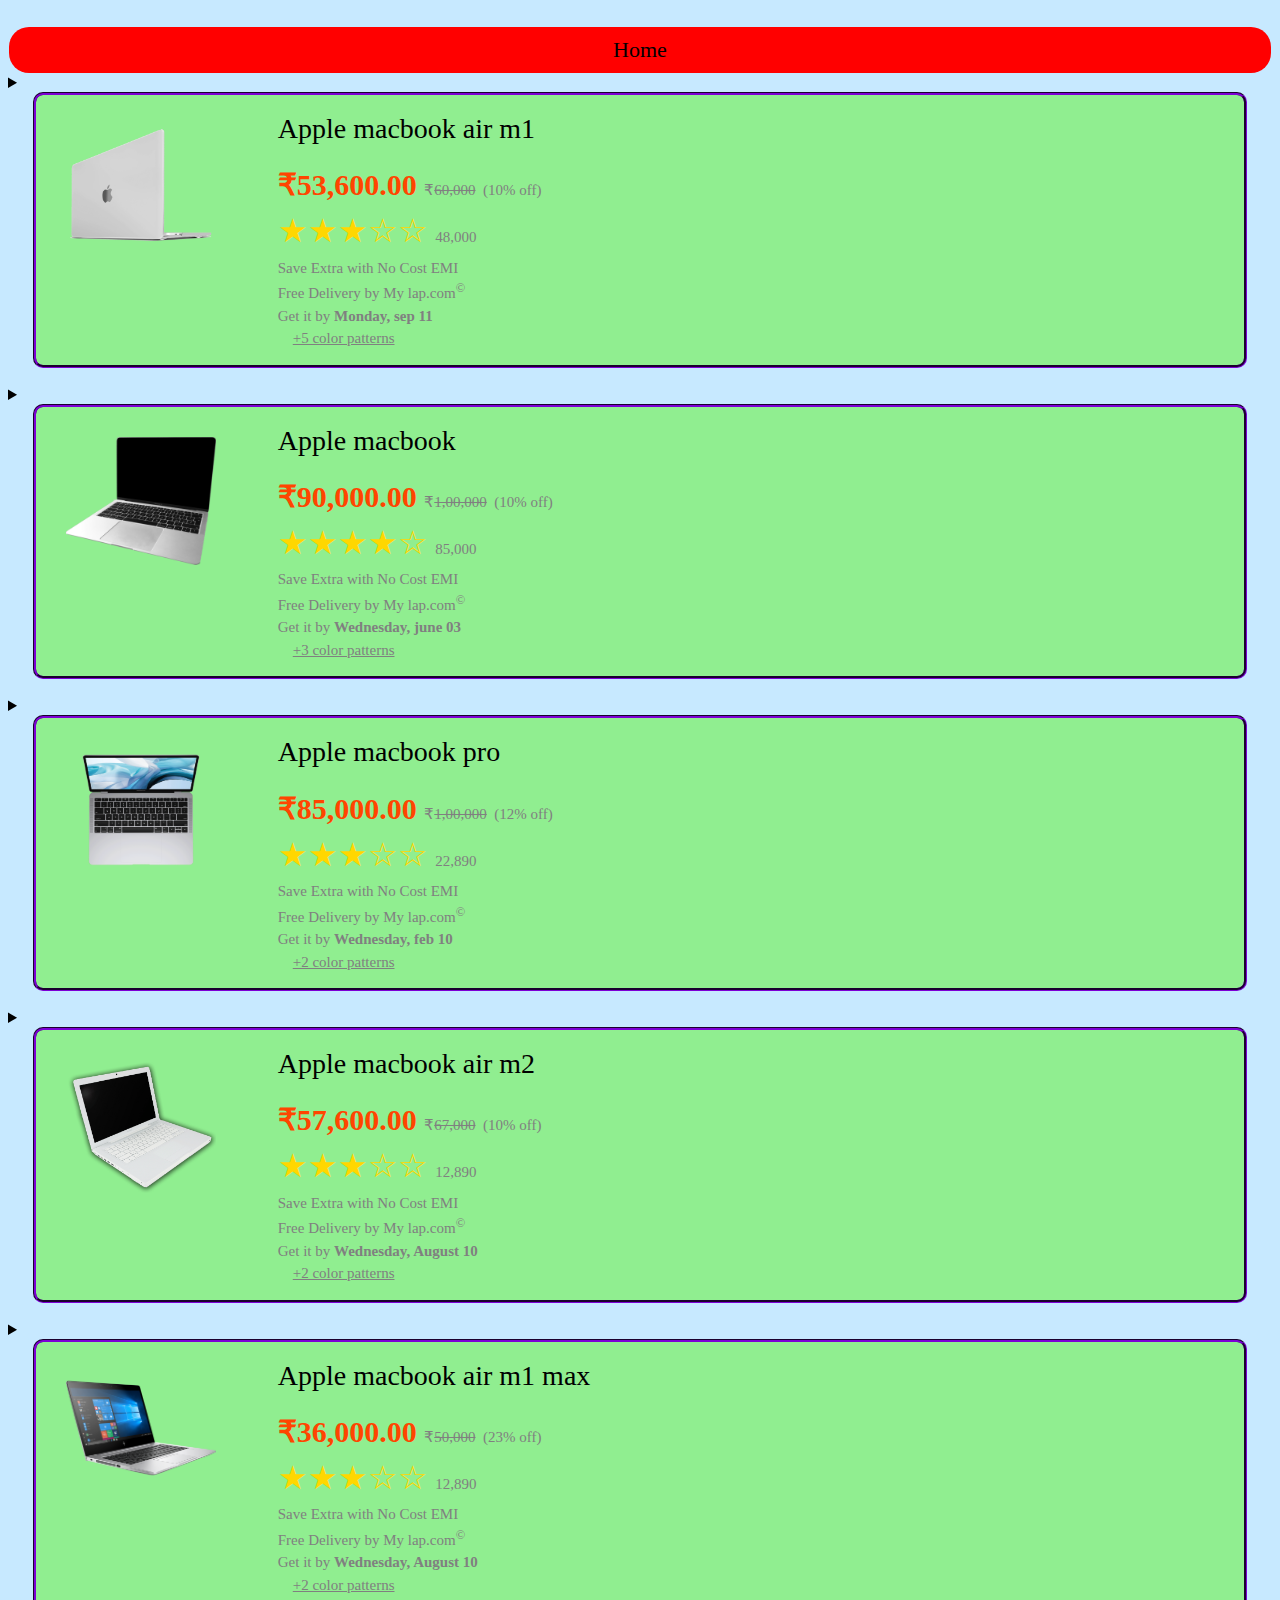
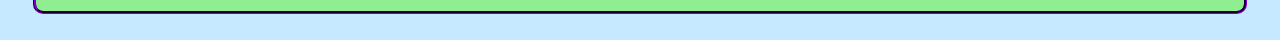
<file: apple.html>
<html>

<head>
    <title>My Lap.com</title>
    <link rel="stylesheet" href="style.css">
    <meta charset="UTF-8">
</head>

<body class="body-container">
    <table border="0" cellpadding=10 cellspacing=1 style="width:100%;border-radius:20px;">
        <tr align=center>&nbsp;
            <td><a href="Index.html">Home</a></td>
             </tr>
    </table>

<details>
<summary>    
        <div class="products">
            <img src="apple1.png" hspace=30 vspace=30 width=150px align=left>
            <p align=left class=product-head>Apple macbook air m1</p>
            <p align=left class="product-detail">
                <strong><span class=cost>&#8377;<b>53,600.00</b></span></strong></b>&ensp;&#8377;<strike>60,000</strike>&ensp;(10% off)
                <br><span class=rate>&#9733;&#9733;&#9733;&#9734;&#9734;</span>&ensp;48,000
                <br>Save Extra with No Cost EMI<br>Free Delivery by My lap.com<sup>&#0169;</sup>
                <br>Get it by <b>Monday, sep 11</b>
                <br>&ensp;&ensp;<u>+5 color patterns</u>
            </p>
        </div>
    </summary>
    <div class="products" style="margin-top:3px;background-color: royalblue;color:white;line-height: 30px;">
        <center>
            Wi-fi: &ensp;802.11ax Wi-fi 6 wireless networking IEEE 802.11a/b/n/ac compatible<br>
            Bluetooth: &ensp;5.0 wireless tachnology<br>
            Camera: &ensp;720p facetime HD camera<br>
Audio: &ensp;Stereo speakers with high dynamic range Wide streo sound

</div>
</details>
    <br class=br>

    <!---Product 2-->
    <details>
        <summary>
        <div class="products">
            <img src="product2.png" hspace=30 vspace=30 width=150px align=left>
            <p align=left class=product-head>Apple macbook</p>
            <p align=left class="product-detail">
                <strong><span class=cost>&#8377;<b>90,000.00</b></span></strong></b>&ensp;&#8377;<strike>1,00,000</strike>&ensp;(10% off)
                <br><span class=rate>&#9733;&#9733;&#9733;&#9733;&#9734;</span>&ensp;85,000
                <br>Save Extra with No Cost EMI<br>Free Delivery by My lap.com<sup>&#0169;</sup>
                <br>Get it by <b>Wednesday, june 03</b>
                <br>&ensp;&ensp;<u>+3 color patterns</u>
            </p>
             </div>
    </summary>
    <div class="products" style="margin-top:3px;background-color: royalblue;color:white;line-height: 30px;">
        <center>
            Wi-fi: &ensp;802.11ax Wi-fi 6 wireless networking IEEE 802.11a/b/n/ac compatible<br>
            Bluetooth: &ensp;5.0 wireless tachnology<br>
            Camera: &ensp;720p facetime HD camera<br>
Audio: &ensp;Stereo speakers with high dynamic range Wide streo sound

</div>
</details>
    <br class=br>

    <!---Product 3-->
    <details>
        <summary>
        <div class="products">
            <img src="apple3.png" hspace=30 vspace=30 width=150px align=left>
            <p align=left class=product-head>Apple macbook pro</p>
            <p align=left class="product-detail">
                <strong><span class=cost>&#8377;<b>85,000.00</b></span></strong></b>&ensp;&#8377;<strike>1,00,000</strike>&ensp;(12% off)
                <br><span class=rate>&#9733;&#9733;&#9733;&#9734;&#9734;</span>&ensp;22,890
                <br>Save Extra with No Cost EMI<br>Free Delivery by My lap.com<sup>&#0169;</sup>
                <br>Get it by <b>Wednesday, feb 10</b>
                <br>&ensp;&ensp;<u>+2 color patterns</u>
            </p>
             </div>
    </summary>
    <div class="products" style="margin-top:3px;background-color: royalblue;color:white;line-height: 30px;">
        <center>
            Wi-fi: &ensp;802.11ax Wi-fi 6 wireless networking IEEE 802.11a/b/n/ac compatible<br>
            Bluetooth: &ensp;5.0 wireless tachnology<br>
            Camera: &ensp;720p facetime HD camera<br>
Audio: &ensp;Stereo speakers with high dynamic range Wide streo sound

</div>
    </details>
    <br class=br>

    <!---Product 4-->
    <details>
        <summary>
        <div class="products">
            <img src="apple4.png" hspace=30 vspace=30 width=150px align=left>
            <p align=left class=product-head>Apple macbook air m2</p>
            <p align=left class="product-detail">
                <strong><span class=cost>&#8377;<b>57,600.00</b></span></strong></b>&ensp;&#8377;<strike>67,000</strike>&ensp;(10% off)
                <br><span class=rate>&#9733;&#9733;&#9733;&#9734;&#9734;</span>&ensp;12,890
                <br>Save Extra with No Cost EMI<br>Free Delivery by My lap.com<sup>&#0169;</sup>
                <br>Get it by <b>Wednesday, August 10</b>
                <br>&ensp;&ensp;<u>+2 color patterns</u>
            </p>
             </div>
    </summary>
    <div class="products" style="margin-top:3px;background-color: royalblue;color:white;line-height: 30px;">
        <center>
            Wi-fi: &ensp;802.11ax Wi-fi 6 wireless networking IEEE 802.11a/b/n/ac compatible<br>
            Bluetooth: &ensp;5.0 wireless tachnology<br>
            Camera: &ensp;720p facetime HD camera<br>
Audio: &ensp;Stereo speakers with high dynamic range Wide streo sound

</div>
    </details>
    <br class=br>

    <!---Product 5-->
    <details>
        <summary>
        <div class="products">
            <img src="product5.png" hspace=30 vspace=30 width=150px align=left>
            <p align=left class=product-head>Apple macbook air m1 max</p>
            <p align=left class="product-detail">
                <strong><span class=cost>&#8377;<b>36,000.00</b></span></strong></b>&ensp;&#8377;<strike>50,000</strike>&ensp;(23% off)
                <br><span class=rate>&#9733;&#9733;&#9733;&#9734;&#9734;</span>&ensp;12,890
                <br>Save Extra with No Cost EMI<br>Free Delivery by My lap.com<sup>&#0169;</sup>
                <br>Get it by <b>Wednesday, August 10</b>
                <br>&ensp;&ensp;<u>+2 color patterns</u>
            </p>
             </div>
    </summary>
    <div class="products" style="margin-top:3px;background-color: royalblue;color:white;line-height: 30px;">
        <center>
            Wi-fi: &ensp;802.11ax Wi-fi 6 wireless networking IEEE 802.11a/b/n/ac compatible<br>
            Bluetooth: &ensp;5.0 wireless tachnology<br>
            Camera: &ensp;720p facetime HD camera<br>
Audio: &ensp;Stereo speakers with high dynamic range Wide streo sound

</div>
    </details>
    <br class=br>


    <!---Final-->
    <div class=final>

    </div>
</body>

</html>
</file>
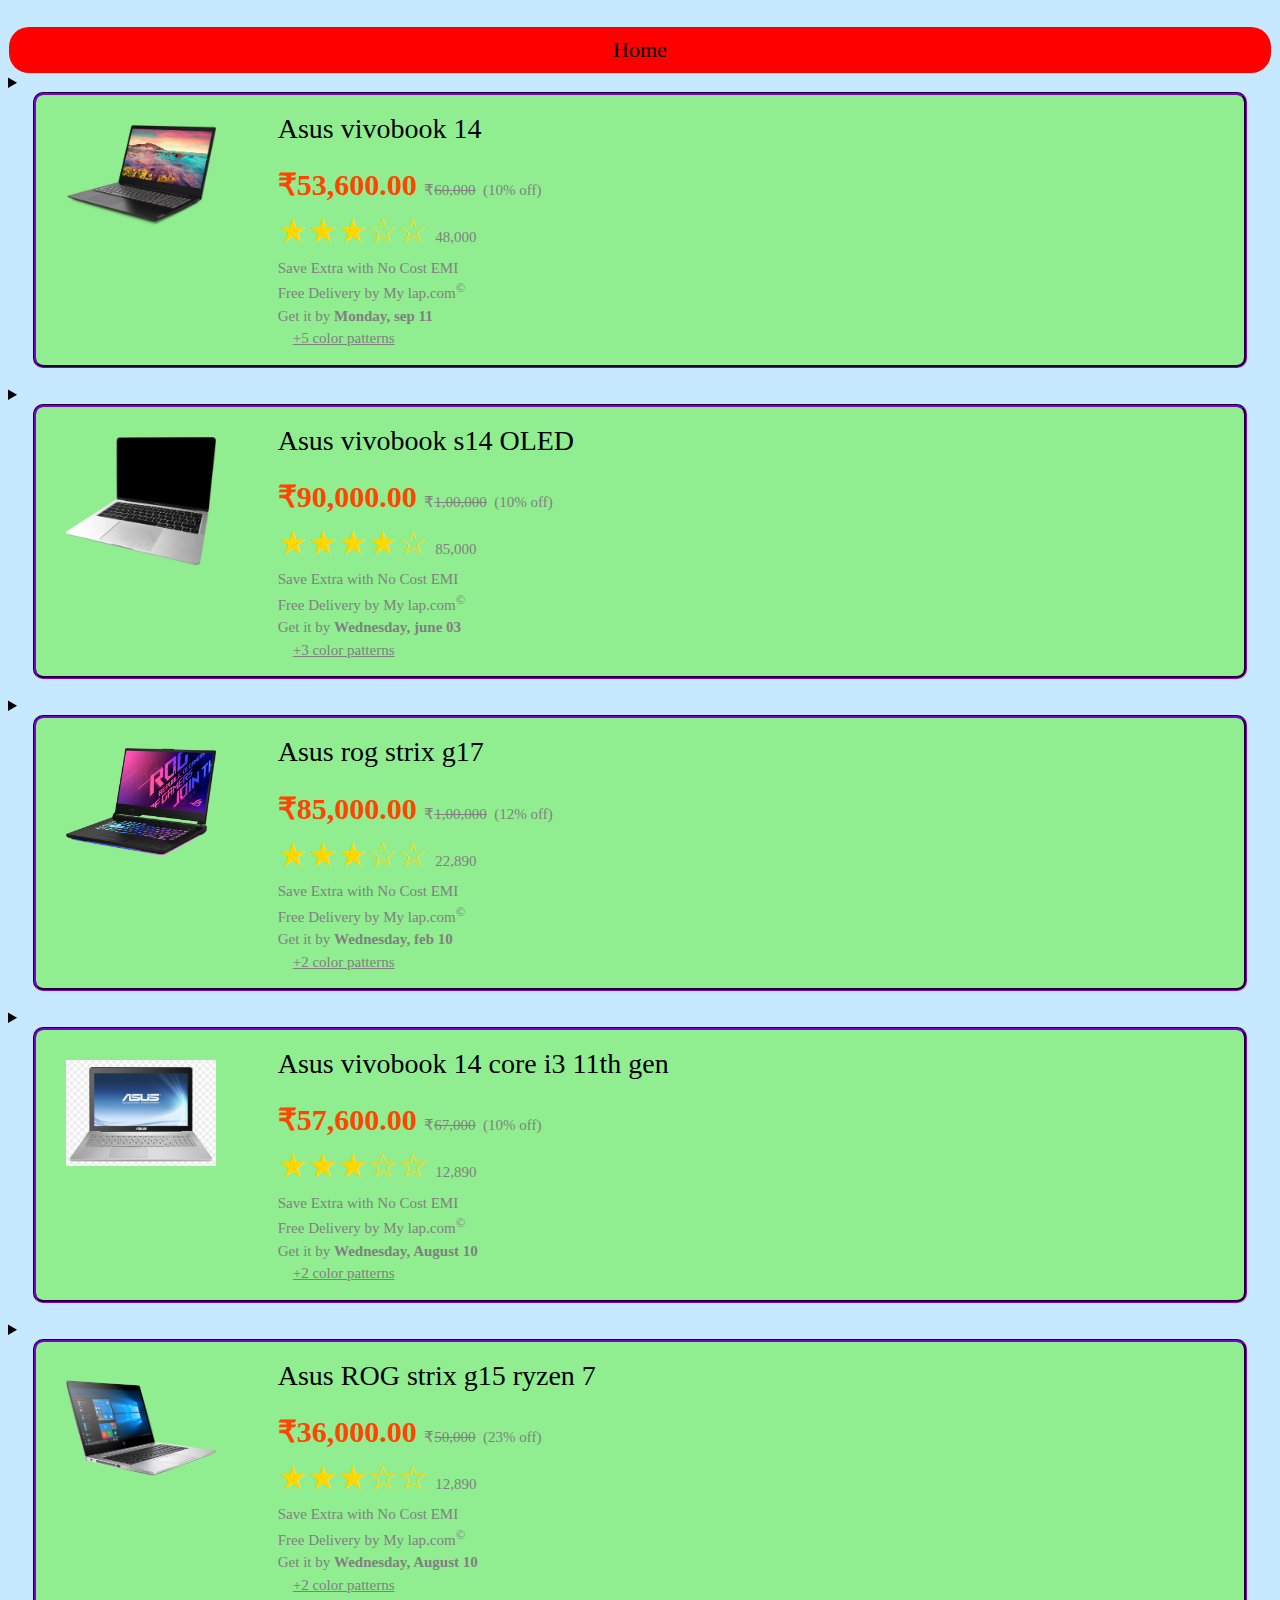
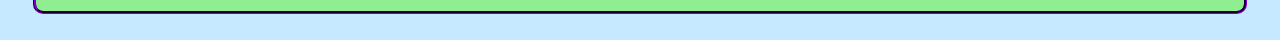
<file: asus.html>
<html>

<head>
    <title>My Lap.com</title>
    <link rel="stylesheet" href="style.css">
    <meta charset="UTF-8">
</head>

<body class="body-container">
<table border="0" cellpadding=10 cellspacing=1 style="width:100%;border-radius:20px;">
        <tr align=center>&nbsp;
            <td><a href="Index.html">Home</a></td>
             </tr>
    </table>
<details>
<summary>    
        <div class="products">
            <img src="product1.png" hspace=30 vspace=30 width=150px align=left>
            <p align=left class=product-head>Asus vivobook 14</p>
            <p align=left class="product-detail">
                <strong><span class=cost>&#8377;<b>53,600.00</b></span></strong></b>&ensp;&#8377;<strike>60,000</strike>&ensp;(10% off)
                <br><span class=rate>&#9733;&#9733;&#9733;&#9734;&#9734;</span>&ensp;48,000
                <br>Save Extra with No Cost EMI<br>Free Delivery by My lap.com<sup>&#0169;</sup>
                <br>Get it by <b>Monday, sep 11</b>
                <br>&ensp;&ensp;<u>+5 color patterns</u>
            </p>
        </div>
     </summary>
    <div class="products" style="margin-top:3px;background-color: royalblue;color:white;line-height: 30px;">
        <center>
            Wi-fi: &ensp;802.11ax Wi-fi 6 wireless networking IEEE 802.11a/b/n/ac compatible<br>
            Bluetooth: &ensp;5.0 wireless tachnology<br>
            Camera: &ensp;720p facetime HD camera<br>
Audio: &ensp;Stereo speakers with high dynamic range Wide streo sound
</div>
</details>
    <br class=br>

    <!---Product 2-->
    <details>
        <summary>
        <div class="products">
            <img src="product2.png" hspace=30 vspace=30 width=150px align=left>
            <p align=left class=product-head>Asus vivobook s14 OLED</p>
            <p align=left class="product-detail">
                <strong><span class=cost>&#8377;<b>90,000.00</b></span></strong></b>&ensp;&#8377;<strike>1,00,000</strike>&ensp;(10% off)
                <br><span class=rate>&#9733;&#9733;&#9733;&#9733;&#9734;</span>&ensp;85,000
                <br>Save Extra with No Cost EMI<br>Free Delivery by My lap.com<sup>&#0169;</sup>
                <br>Get it by <b>Wednesday, june 03</b>
                <br>&ensp;&ensp;<u>+3 color patterns</u>
            </p>
        </div>
         </summary>
    <div class="products" style="margin-top:3px;background-color: royalblue;color:white;line-height: 30px;">
        <center>
            Wi-fi: &ensp;802.11ax Wi-fi 6 wireless networking IEEE 802.11a/b/n/ac compatible<br>
            Bluetooth: &ensp;5.0 wireless tachnology<br>
            Camera: &ensp;720p facetime HD camera<br>
Audio: &ensp;Stereo speakers with high dynamic range Wide streo sound

</div>
</details>
    <br class=br>

    <!---Product 3-->
    <details>
        <summary>
        <div class="products">
            <img src="product3.png" hspace=30 vspace=30 width=150px align=left>
            <p align=left class=product-head>Asus rog strix g17</p>
            <p align=left class="product-detail">
                <strong><span class=cost>&#8377;<b>85,000.00</b></span></strong></b>&ensp;&#8377;<strike>1,00,000</strike>&ensp;(12% off)
                <br><span class=rate>&#9733;&#9733;&#9733;&#9734;&#9734;</span>&ensp;22,890
                <br>Save Extra with No Cost EMI<br>Free Delivery by My lap.com<sup>&#0169;</sup>
                <br>Get it by <b>Wednesday, feb 10</b>
                <br>&ensp;&ensp;<u>+2 color patterns</u>
            </p>
        </div>
         </summary>
    <div class="products" style="margin-top:3px;background-color: royalblue;color:white;line-height: 30px;">
        <center>
            Wi-fi: &ensp;802.11ax Wi-fi 6 wireless networking IEEE 802.11a/b/n/ac compatible<br>
            Bluetooth: &ensp;5.0 wireless tachnology<br>
            Camera: &ensp;720p facetime HD camera<br>
Audio: &ensp;Stereo speakers with high dynamic range Wide streo sound

</div>
</details>
    <br class=br>

    <!---Product 4-->
    <details>
        <summary>
        <div class="products">
            <img src="asus4.png" hspace=30 vspace=30 width=150px align=left>
            <p align=left class=product-head>Asus vivobook 14 core i3 11th gen</p>
            <p align=left class="product-detail">
                <strong><span class=cost>&#8377;<b>57,600.00</b></span></strong></b>&ensp;&#8377;<strike>67,000</strike>&ensp;(10% off)
                <br><span class=rate>&#9733;&#9733;&#9733;&#9734;&#9734;</span>&ensp;12,890
                <br>Save Extra with No Cost EMI<br>Free Delivery by My lap.com<sup>&#0169;</sup>
                <br>Get it by <b>Wednesday, August 10</b>
                <br>&ensp;&ensp;<u>+2 color patterns</u>
            </p>
        </div>
         </summary>
    <div class="products" style="margin-top:3px;background-color: royalblue;color:white;line-height: 30px;">
        <center>
            Wi-fi: &ensp;802.11ax Wi-fi 6 wireless networking IEEE 802.11a/b/n/ac compatible<br>
            Bluetooth: &ensp;5.0 wireless tachnology<br>
            Camera: &ensp;720p facetime HD camera<br>
Audio: &ensp;Stereo speakers with high dynamic range Wide streo sound

</div>
</details>
    <br class=br>

    <!---Product 5-->
    <details>
        <summary>
        <div class="products">
            <img src="product5.png" hspace=30 vspace=30 width=150px align=left>
            <p align=left class=product-head>Asus ROG strix g15 ryzen 7</p>
            <p align=left class="product-detail">
                <strong><span class=cost>&#8377;<b>36,000.00</b></span></strong></b>&ensp;&#8377;<strike>50,000</strike>&ensp;(23% off)
                <br><span class=rate>&#9733;&#9733;&#9733;&#9734;&#9734;</span>&ensp;12,890
                <br>Save Extra with No Cost EMI<br>Free Delivery by My lap.com<sup>&#0169;</sup>
                <br>Get it by <b>Wednesday, August 10</b>
                <br>&ensp;&ensp;<u>+2 color patterns</u>
            </p>
        </div>
         </summary>
    <div class="products" style="margin-top:3px;background-color: royalblue;color:white;line-height: 30px;">
        <center>
            Wi-fi: &ensp;802.11ax Wi-fi 6 wireless networking IEEE 802.11a/b/n/ac compatible<br>
            Bluetooth: &ensp;5.0 wireless tachnology<br>
            Camera: &ensp;720p facetime HD camera<br>
Audio: &ensp;Stereo speakers with high dynamic range Wide streo sound

</div>
</details>
    </a>
    <br class=br>


    <!---Final-->
    <div class=final>

    </div>
</body>

</html>
</file>
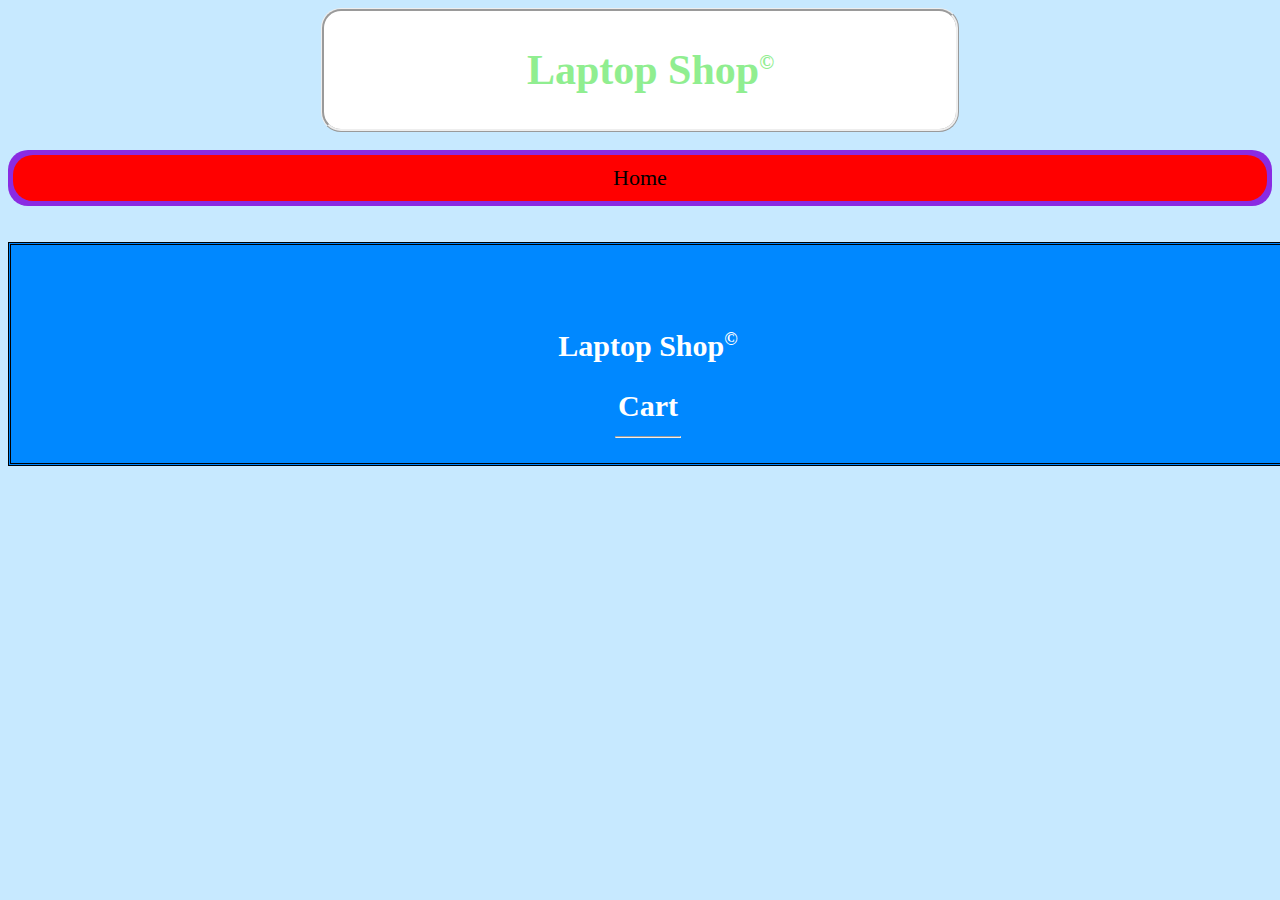
<file: Cart.html>
<html>

<head>
    <title>Cart</title>
    <link rel="stylesheet" href="style.css">
</head>

<body class="body-container">

    <!--Logo-->
    <center>
        <div class="logo">
            <h2>&ensp;<b>Laptop Shop<sup style="font-size: 20px;">&#0169;</sup></b></h2>
        </div>
    </center>

    <!--Home-->
    <table cellpadding=10 cellspacing=5 style="width:100%;border-radius:20px;background-color:blueviolet;">
        <tr align=center>&nbsp;
            <td><a href="Index.html">Home</a></td>
        </tr>
    </table>

    <br><br>
    <div style="border-style:double;line-height:1;background-color:rgb(0, 136, 255);width:100%;padding:5px;">
        <h1 align=center style="color:white;font-size:30px;font-family:'Times New Roman';"><br><br>Laptop Shop<sup style="font-size: 18px;">&#0169;</sup><br><br>Cart
            <hr style="width:5%;color: white;">
        </h1>
    </div>

</body>

</html>
</file>
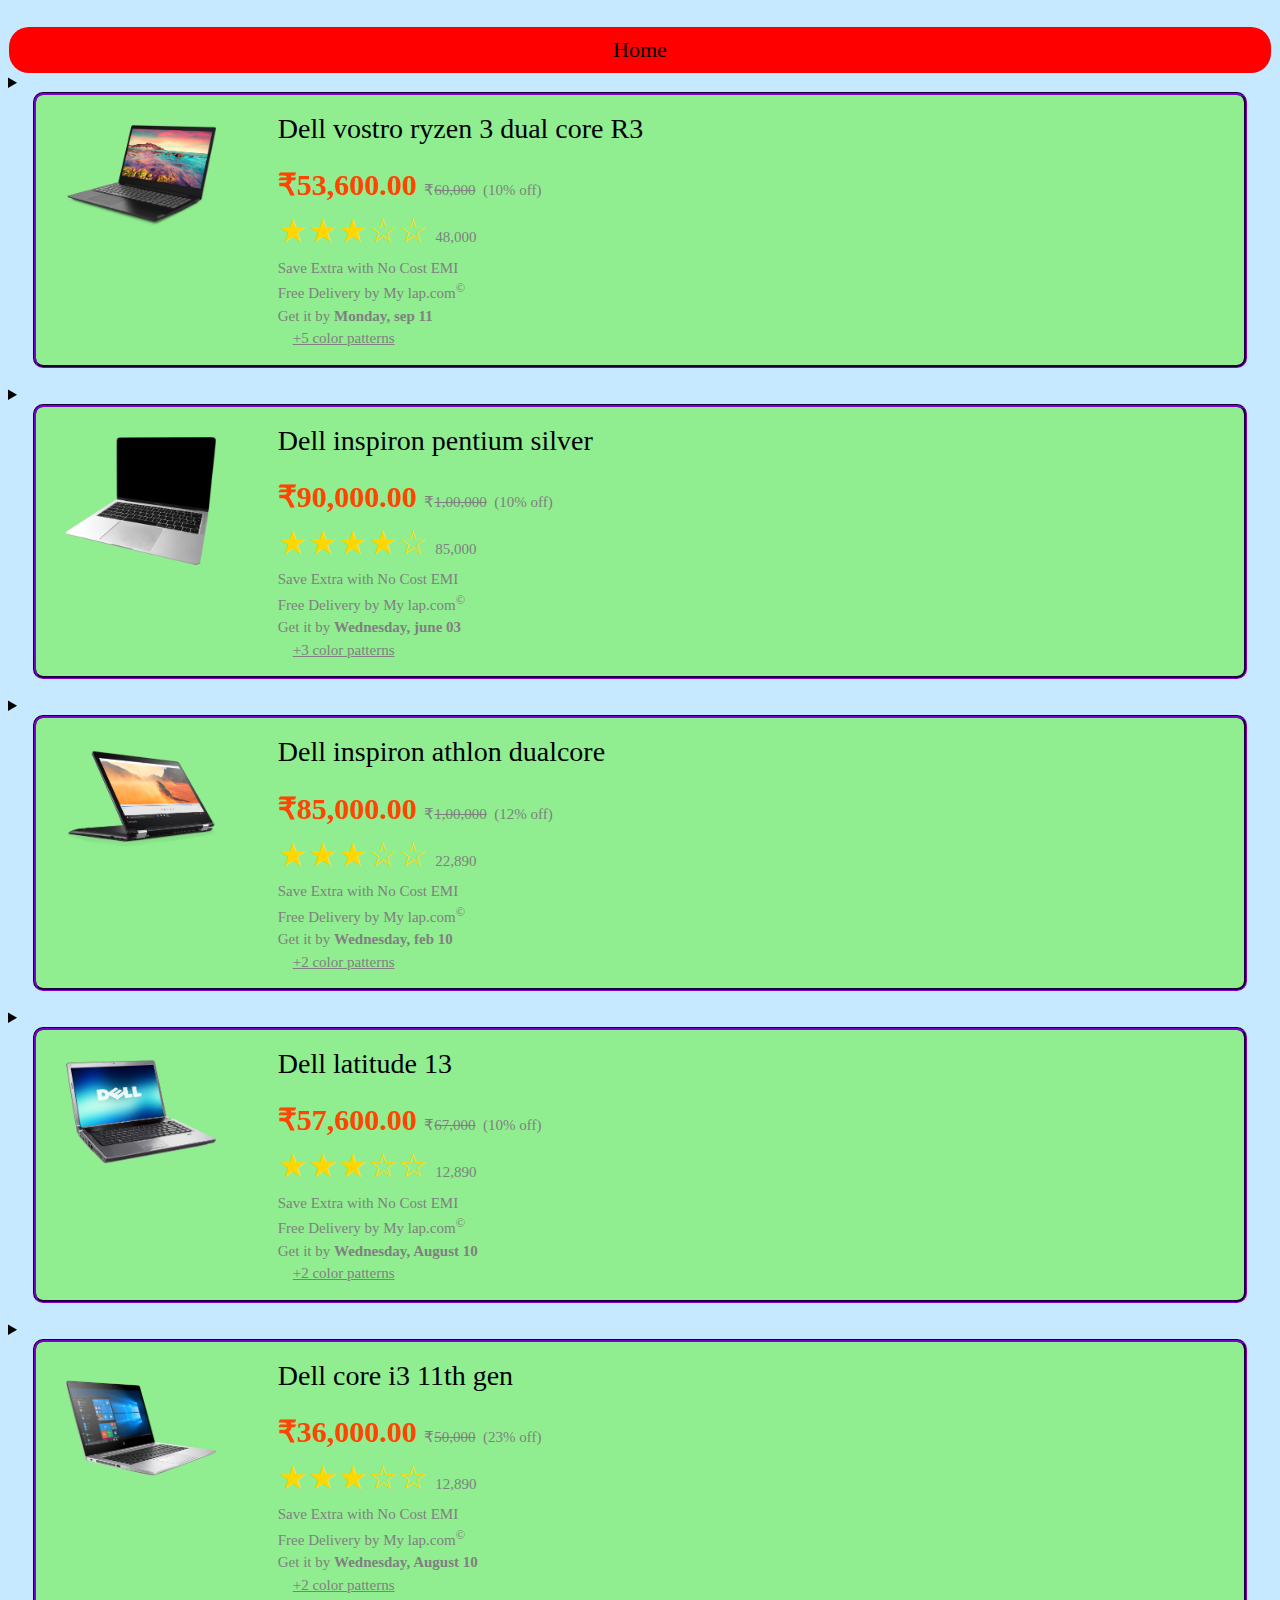
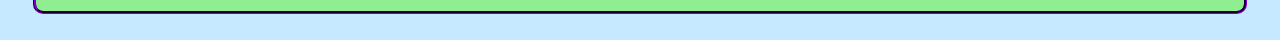
<file: dell.html>
<html>

<head>
    <title>My Lap.com</title>
    <link rel="stylesheet" href="style.css">
    <meta charset="UTF-8">
</head>

<body class="body-container">
<table border="0" cellpadding=10 cellspacing=1 style="width:100%;border-radius:20px;">
        <tr align=center>&nbsp;
            <td><a href="Index.html">Home</a></td>
             </tr>
    </table>
<details>
<summary>    
        <div class="products">
            <img src="product1.png" hspace=30 vspace=30 width=150px align=left>
            <p align=left class=product-head>Dell vostro ryzen 3 dual core R3</p>
            <p align=left class="product-detail">
                <strong><span class=cost>&#8377;<b>53,600.00</b></span></strong></b>&ensp;&#8377;<strike>60,000</strike>&ensp;(10% off)
                <br><span class=rate>&#9733;&#9733;&#9733;&#9734;&#9734;</span>&ensp;48,000
                <br>Save Extra with No Cost EMI<br>Free Delivery by My lap.com<sup>&#0169;</sup>
                <br>Get it by <b>Monday, sep 11</b>
                <br>&ensp;&ensp;<u>+5 color patterns</u>
            </p>
        </div>
     </summary>
    <div class="products" style="margin-top:3px;background-color: royalblue;color:white;line-height: 30px;">
        <center>
            Wi-fi: &ensp;802.11ax Wi-fi 6 wireless networking IEEE 802.11a/b/n/ac compatible<br>
            Bluetooth: &ensp;5.0 wireless tachnology<br>
            Camera: &ensp;720p facetime HD camera<br>
Audio: &ensp;Stereo speakers with high dynamic range Wide streo sound

</div>
</details>
    <br class=br>

    <!---Product 2-->
    <details>
        <summary>
        <div class="products">
            <img src="product2.png" hspace=30 vspace=30 width=150px align=left>
            <p align=left class=product-head>Dell inspiron pentium silver</p>
            <p align=left class="product-detail">
                <strong><span class=cost>&#8377;<b>90,000.00</b></span></strong></b>&ensp;&#8377;<strike>1,00,000</strike>&ensp;(10% off)
                <br><span class=rate>&#9733;&#9733;&#9733;&#9733;&#9734;</span>&ensp;85,000
                <br>Save Extra with No Cost EMI<br>Free Delivery by My lap.com<sup>&#0169;</sup>
                <br>Get it by <b>Wednesday, june 03</b>
                <br>&ensp;&ensp;<u>+3 color patterns</u>
            </p>
        </div>
         </summary>
    <div class="products" style="margin-top:3px;background-color: royalblue;color:white;line-height: 30px;">
        <center>
            Wi-fi: &ensp;802.11ax Wi-fi 6 wireless networking IEEE 802.11a/b/n/ac compatible<br>
            Bluetooth: &ensp;5.0 wireless tachnology<br>
            Camera: &ensp;720p facetime HD camera<br>
Audio: &ensp;Stereo speakers with high dynamic range Wide streo sound

</div>
</details>
    <br class=br>

    <!---Product 3-->
    <details>
        <summary>
        <div class="products">
            <img src="dell3.png" hspace=30 vspace=30 width=150px align=left>
            <p align=left class=product-head>Dell inspiron athlon dualcore</p>
            <p align=left class="product-detail">
                <strong><span class=cost>&#8377;<b>85,000.00</b></span></strong></b>&ensp;&#8377;<strike>1,00,000</strike>&ensp;(12% off)
                <br><span class=rate>&#9733;&#9733;&#9733;&#9734;&#9734;</span>&ensp;22,890
                <br>Save Extra with No Cost EMI<br>Free Delivery by My lap.com<sup>&#0169;</sup>
                <br>Get it by <b>Wednesday, feb 10</b>
                <br>&ensp;&ensp;<u>+2 color patterns</u>
            </p>
        </div>
         </summary>
    <div class="products" style="margin-top:3px;background-color: royalblue;color:white;line-height: 30px;">
        <center>
            Wi-fi: &ensp;802.11ax Wi-fi 6 wireless networking IEEE 802.11a/b/n/ac compatible<br>
            Bluetooth: &ensp;5.0 wireless tachnology<br>
            Camera: &ensp;720p facetime HD camera<br>
Audio: &ensp;Stereo speakers with high dynamic range Wide streo sound

</div>
</details>
    <br class=br>

    <!---Product 4-->
    <details>
        <summary>
        <div class="products">
            <img src="product4.png" hspace=30 vspace=30 width=150px align=left>
            <p align=left class=product-head>Dell latitude 13</p>
            <p align=left class="product-detail">
                <strong><span class=cost>&#8377;<b>57,600.00</b></span></strong></b>&ensp;&#8377;<strike>67,000</strike>&ensp;(10% off)
                <br><span class=rate>&#9733;&#9733;&#9733;&#9734;&#9734;</span>&ensp;12,890
                <br>Save Extra with No Cost EMI<br>Free Delivery by My lap.com<sup>&#0169;</sup>
                <br>Get it by <b>Wednesday, August 10</b>
                <br>&ensp;&ensp;<u>+2 color patterns</u>
            </p>
        </div>
         </summary>
    <div class="products" style="margin-top:3px;background-color: royalblue;color:white;line-height: 30px;">
        <center>
            Wi-fi: &ensp;802.11ax Wi-fi 6 wireless networking IEEE 802.11a/b/n/ac compatible<br>
            Bluetooth: &ensp;5.0 wireless tachnology<br>
            Camera: &ensp;720p facetime HD camera<br>
Audio: &ensp;Stereo speakers with high dynamic range Wide streo sound

</div>
</details>
    <br class=br>

    <!---Product 5-->
    <details>
        <summary>
        <div class="products">
            <img src="product5.png" hspace=30 vspace=30 width=150px align=left>
            <p align=left class=product-head>Dell core i3 11th gen</p>
            <p align=left class="product-detail">
                <strong><span class=cost>&#8377;<b>36,000.00</b></span></strong></b>&ensp;&#8377;<strike>50,000</strike>&ensp;(23% off)
                <br><span class=rate>&#9733;&#9733;&#9733;&#9734;&#9734;</span>&ensp;12,890
                <br>Save Extra with No Cost EMI<br>Free Delivery by My lap.com<sup>&#0169;</sup>
                <br>Get it by <b>Wednesday, August 10</b>
                <br>&ensp;&ensp;<u>+2 color patterns</u>
            </p>
        </div>
         </summary>
    <div class="products" style="margin-top:3px;background-color: royalblue;color:white;line-height: 30px;">
        <center>
            Wi-fi: &ensp;802.11ax Wi-fi 6 wireless networking IEEE 802.11a/b/n/ac compatible<br>
            Bluetooth: &ensp;5.0 wireless tachnology<br>
            Camera: &ensp;720p facetime HD camera<br>
Audio: &ensp;Stereo speakers with high dynamic range Wide streo sound

</div>
</details>
    <br class=br>


    <!---Final-->
    <div class=final>

    </div>
</body>

</html>
</file>
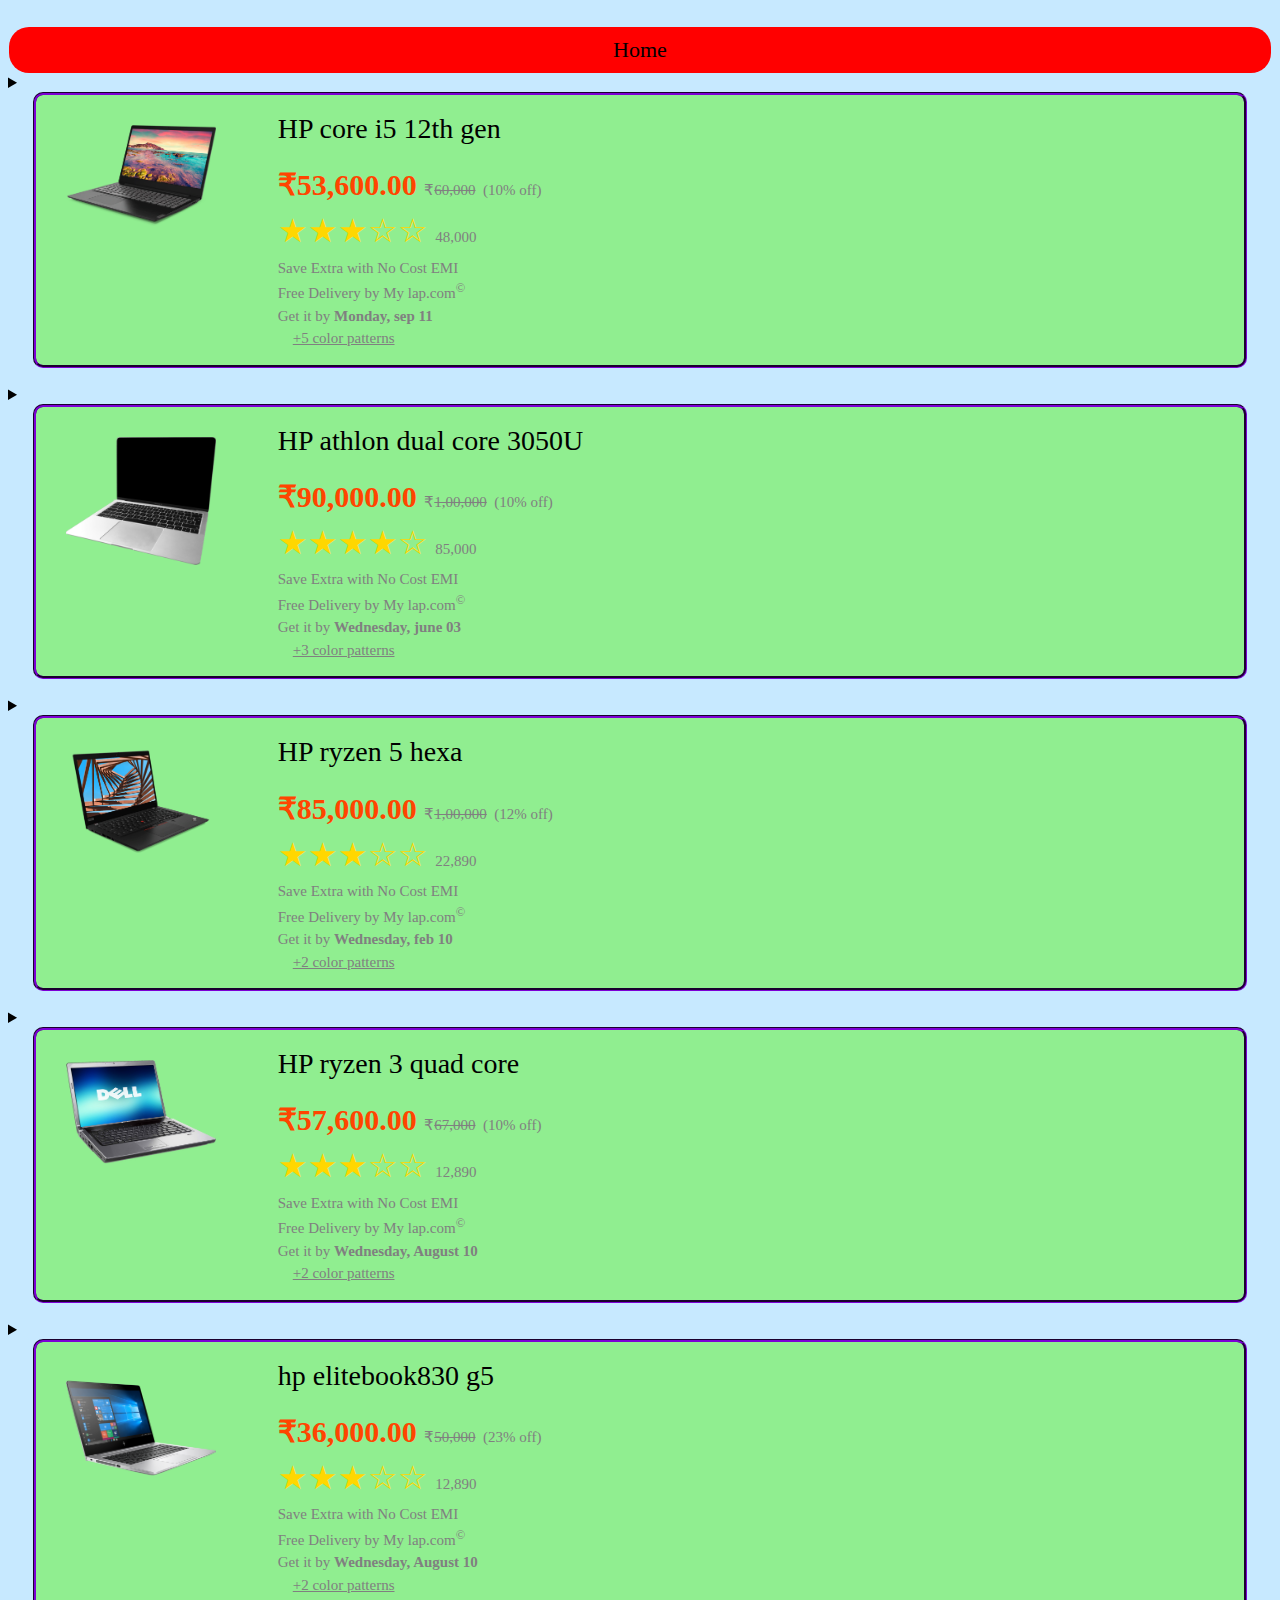
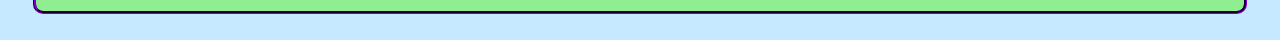
<file: hp.html>
<html>

<head>
    <title>My Lap.com</title>
    <link rel="stylesheet" href="style.css">
    <meta charset="UTF-8">
</head>

<body class="body-container">
<table border="0" cellpadding=10 cellspacing=1 style="width:100%;border-radius:20px;">
        <tr align=center>&nbsp;
            <td><a href="Index.html">Home</a></td>
             </tr>
    </table>
<details>
<summary>    
        <div class="products">
            <img src="product1.png" hspace=30 vspace=30 width=150px align=left>
            <p align=left class=product-head>HP core i5 12th gen</p>
            <p align=left class="product-detail">
                <strong><span class=cost>&#8377;<b>53,600.00</b></span></strong></b>&ensp;&#8377;<strike>60,000</strike>&ensp;(10% off)
                <br><span class=rate>&#9733;&#9733;&#9733;&#9734;&#9734;</span>&ensp;48,000
                <br>Save Extra with No Cost EMI<br>Free Delivery by My lap.com<sup>&#0169;</sup>
                <br>Get it by <b>Monday, sep 11</b>
                <br>&ensp;&ensp;<u>+5 color patterns</u>
            </p>
        </div>
     </summary>
    <div class="products" style="margin-top:3px;background-color: royalblue;color:white;line-height: 30px;">
        <center>
            Wi-fi: &ensp;802.11ax Wi-fi 6 wireless networking IEEE 802.11a/b/n/ac compatible<br>
            Bluetooth: &ensp;5.0 wireless tachnology<br>
            Camera: &ensp;720p facetime HD camera<br>
Audio: &ensp;Stereo speakers with high dynamic range Wide streo sound

</div>
</details>
    
    <br class=br>

    <!---Product 2-->
    <details>
        <summary>
        <div class="products">
            <img src="product2.png" hspace=30 vspace=30 width=150px align=left>
            <p align=left class=product-head>HP athlon dual core 3050U</p>
            <p align=left class="product-detail">
                <strong><span class=cost>&#8377;<b>90,000.00</b></span></strong></b>&ensp;&#8377;<strike>1,00,000</strike>&ensp;(10% off)
                <br><span class=rate>&#9733;&#9733;&#9733;&#9733;&#9734;</span>&ensp;85,000
                <br>Save Extra with No Cost EMI<br>Free Delivery by My lap.com<sup>&#0169;</sup>
                <br>Get it by <b>Wednesday, june 03</b>
                <br>&ensp;&ensp;<u>+3 color patterns</u>
            </p>
        </div>
         </summary>
    <div class="products" style="margin-top:3px;background-color: royalblue;color:white;line-height: 30px;">
        <center>
            Wi-fi: &ensp;802.11ax Wi-fi 6 wireless networking IEEE 802.11a/b/n/ac compatible<br>
            Bluetooth: &ensp;5.0 wireless tachnology<br>
            Camera: &ensp;720p facetime HD camera<br>
Audio: &ensp;Stereo speakers with high dynamic range Wide streo sound

</div>
</details>
    <br class=br>

    <!---Product 3-->
    <details>
        <summary>
        <div class="products">
            <img src="hp3.png" hspace=30 vspace=30 width=150px align=left>
            <p align=left class=product-head>HP ryzen 5 hexa</p>
            <p align=left class="product-detail">
                <strong><span class=cost>&#8377;<b>85,000.00</b></span></strong></b>&ensp;&#8377;<strike>1,00,000</strike>&ensp;(12% off)
                <br><span class=rate>&#9733;&#9733;&#9733;&#9734;&#9734;</span>&ensp;22,890
                <br>Save Extra with No Cost EMI<br>Free Delivery by My lap.com<sup>&#0169;</sup>
                <br>Get it by <b>Wednesday, feb 10</b>
                <br>&ensp;&ensp;<u>+2 color patterns</u>
            </p>
        </div>
     </summary>
    <div class="products" style="margin-top:3px;background-color: royalblue;color:white;line-height: 30px;">
        <center>
            Wi-fi: &ensp;802.11ax Wi-fi 6 wireless networking IEEE 802.11a/b/n/ac compatible<br>
            Bluetooth: &ensp;5.0 wireless tachnology<br>
            Camera: &ensp;720p facetime HD camera<br>
Audio: &ensp;Stereo speakers with high dynamic range Wide streo sound

</div>
</details>
    <br class=br>

    <!---Product 4-->
    <details>
        <summary>
        <div class="products">
            <img src="product4.png" hspace=30 vspace=30 width=150px align=left>
            <p align=left class=product-head>HP ryzen 3 quad core</p>
            <p align=left class="product-detail">
                <strong><span class=cost>&#8377;<b>57,600.00</b></span></strong></b>&ensp;&#8377;<strike>67,000</strike>&ensp;(10% off)
                <br><span class=rate>&#9733;&#9733;&#9733;&#9734;&#9734;</span>&ensp;12,890
                <br>Save Extra with No Cost EMI<br>Free Delivery by My lap.com<sup>&#0169;</sup>
                <br>Get it by <b>Wednesday, August 10</b>
                <br>&ensp;&ensp;<u>+2 color patterns</u>
            </p>
        </div>
     </summary>
    <div class="products" style="margin-top:3px;background-color: royalblue;color:white;line-height: 30px;">
        <center>
            Wi-fi: &ensp;802.11ax Wi-fi 6 wireless networking IEEE 802.11a/b/n/ac compatible<br>
            Bluetooth: &ensp;5.0 wireless tachnology<br>
            Camera: &ensp;720p facetime HD camera<br>
Audio: &ensp;Stereo speakers with high dynamic range Wide streo sound

</div>
</details>
    <br class=br>

    <!---Product 5-->
    <details>
        <summary>
        <div class="products">
            <img src="product5.png" hspace=30 vspace=30 width=150px align=left>
            <p align=left class=product-head>hp elitebook830 g5</p>
            <p align=left class="product-detail">
                <strong><span class=cost>&#8377;<b>36,000.00</b></span></strong></b>&ensp;&#8377;<strike>50,000</strike>&ensp;(23% off)
                <br><span class=rate>&#9733;&#9733;&#9733;&#9734;&#9734;</span>&ensp;12,890
                <br>Save Extra with No Cost EMI<br>Free Delivery by My lap.com<sup>&#0169;</sup>
                <br>Get it by <b>Wednesday, August 10</b>
                <br>&ensp;&ensp;<u>+2 color patterns</u>
            </p>
        </div>
     </summary>
    <div class="products" style="margin-top:3px;background-color: royalblue;color:white;line-height: 30px;">
        <center>
            Wi-fi: &ensp;802.11ax Wi-fi 6 wireless networking IEEE 802.11a/b/n/ac compatible<br>
            Bluetooth: &ensp;5.0 wireless tachnology<br>
            Camera: &ensp;720p facetime HD camera<br>
Audio: &ensp;Stereo speakers with high dynamic range Wide streo sound

</div>
</details>
    <br class=br>


    <!---Final-->
    <div class=final>

    </div>
</body>

</html>
</file>
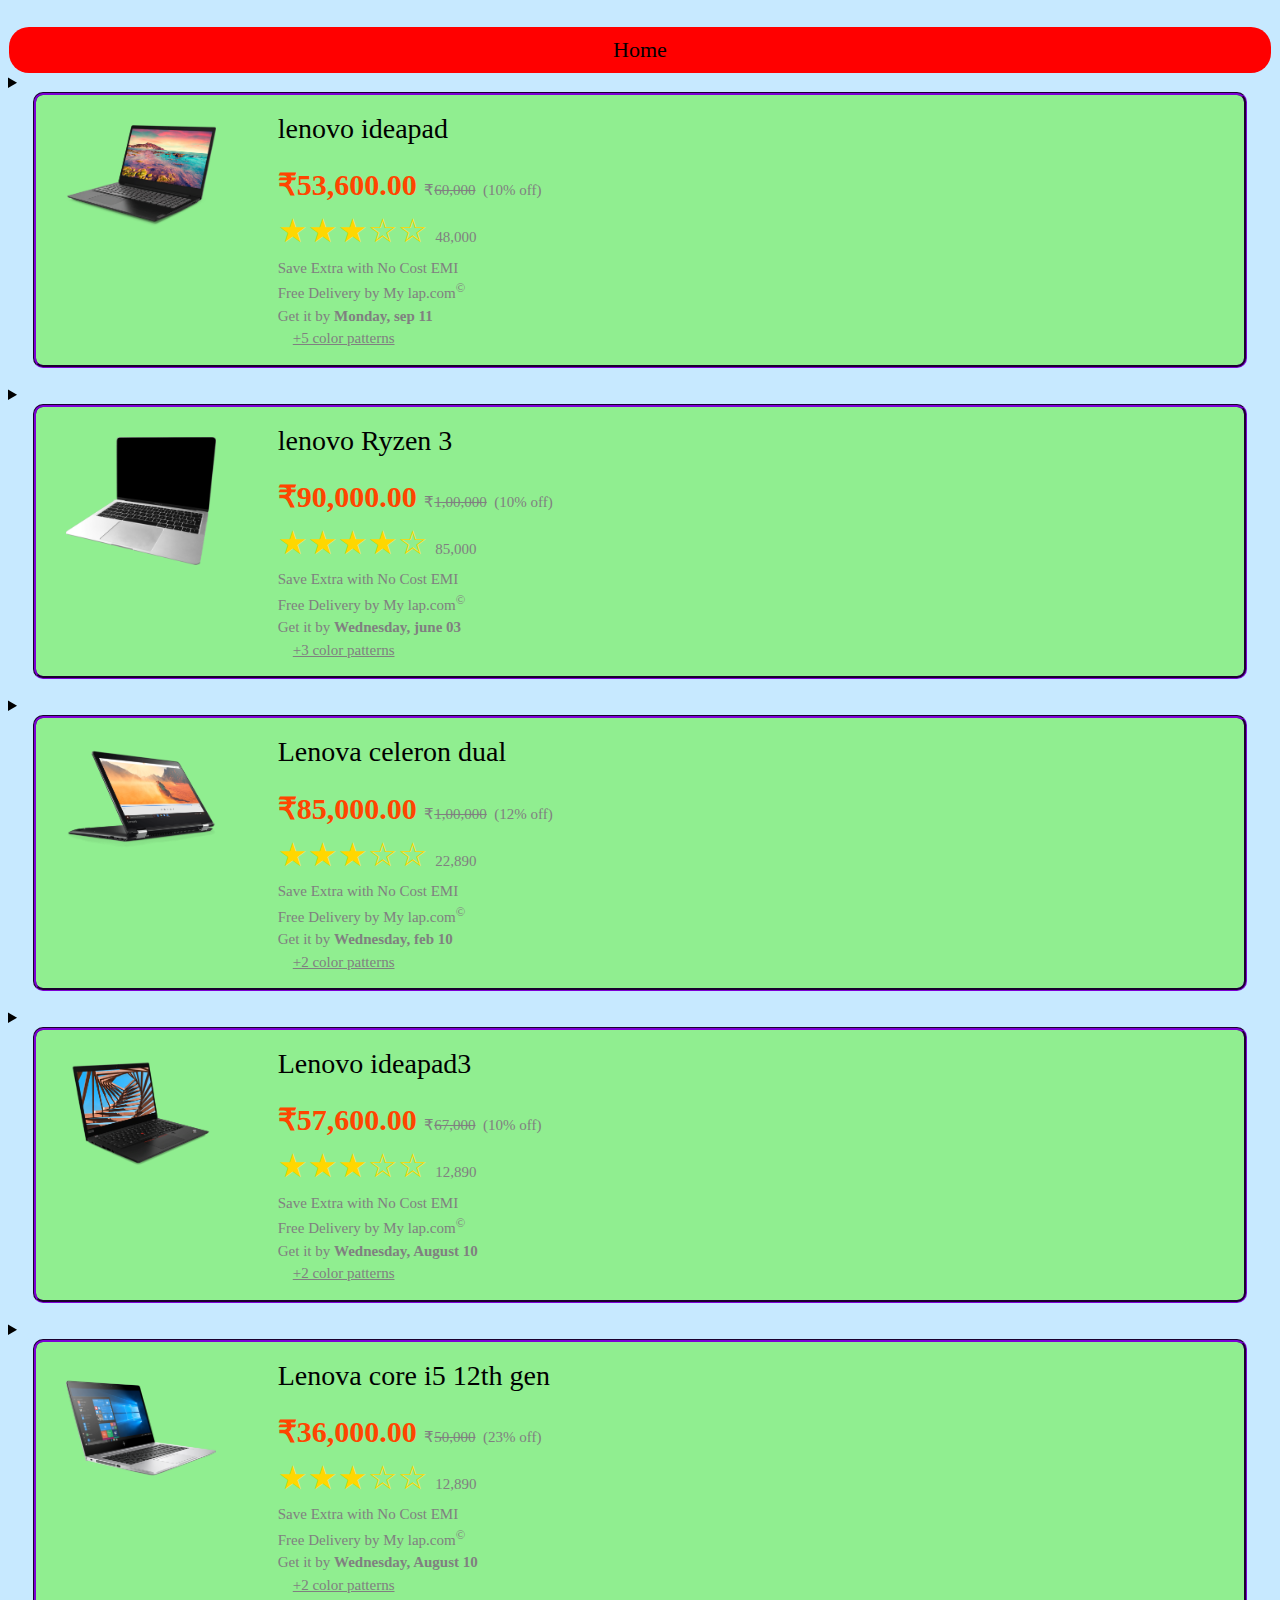
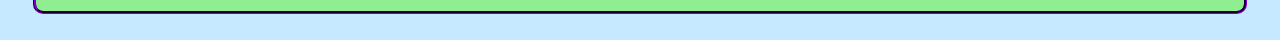
<file: lenovo.html>
<html>

<head>
    <title>My Lap.com</title>
    <link rel="stylesheet" href="style.css">
    <meta charset="UTF-8">
</head>

<body class="body-container">
    <table border="0" cellpadding=10 cellspacing=1 style="width:100%;border-radius:20px;">
        <tr align=center>&nbsp;
            <td><a href="Index.html">Home</a></td>
             </tr>
    </table>
<details>
<summary>    
        <div class="products">
            <img src="product1.png" hspace=30 vspace=30 width=150px align=left>
            <p align=left class=product-head>lenovo ideapad</p>
            <p align=left class="product-detail">
                <strong><span class=cost>&#8377;<b>53,600.00</b></span></strong></b>&ensp;&#8377;<strike>60,000</strike>&ensp;(10% off)
                <br><span class=rate>&#9733;&#9733;&#9733;&#9734;&#9734;</span>&ensp;48,000
                <br>Save Extra with No Cost EMI<br>Free Delivery by My lap.com<sup>&#0169;</sup>
                <br>Get it by <b>Monday, sep 11</b>
                <br>&ensp;&ensp;<u>+5 color patterns</u>
            </p>
        </div>
     </summary>
    <div class="products" style="margin-top:3px;background-color: royalblue;color:white;line-height: 30px;">
        <center>
            Wi-fi: &ensp;802.11ax Wi-fi 6 wireless networking IEEE 802.11a/b/n/ac compatible<br>
            Bluetooth: &ensp;5.0 wireless tachnology<br>
            Camera: &ensp;720p facetime HD camera<br>
Audio: &ensp;Stereo speakers with high dynamic range Wide streo sound

</div>
</details>
    <br class=br>

    <!---Product 2-->
    <details>
        <summary>
        <div class="products">
            <img src="product2.png" hspace=30 vspace=30 width=150px align=left>
            <p align=left class=product-head>lenovo Ryzen 3</p>
            <p align=left class="product-detail">
                <strong><span class=cost>&#8377;<b>90,000.00</b></span></strong></b>&ensp;&#8377;<strike>1,00,000</strike>&ensp;(10% off)
                <br><span class=rate>&#9733;&#9733;&#9733;&#9733;&#9734;</span>&ensp;85,000
                <br>Save Extra with No Cost EMI<br>Free Delivery by My lap.com<sup>&#0169;</sup>
                <br>Get it by <b>Wednesday, june 03</b>
                <br>&ensp;&ensp;<u>+3 color patterns</u>
            </p>
        </div>
     </summary>
    <div class="products" style="margin-top:3px;background-color: royalblue;color:white;line-height: 30px;">
        <center>
            Wi-fi: &ensp;802.11ax Wi-fi 6 wireless networking IEEE 802.11a/b/n/ac compatible<br>
            Bluetooth: &ensp;5.0 wireless tachnology<br>
            Camera: &ensp;720p facetime HD camera<br>
Audio: &ensp;Stereo speakers with high dynamic range Wide streo sound

</div>
</details>
    <br class=br>

    <!---Product 3-->
    <details>
        <summary>
        <div class="products">
            <img src="lenovo3.png" hspace=30 vspace=30 width=150px align=left>
            <p align=left class=product-head>Lenova celeron dual</p>
            <p align=left class="product-detail">
                <strong><span class=cost>&#8377;<b>85,000.00</b></span></strong></b>&ensp;&#8377;<strike>1,00,000</strike>&ensp;(12% off)
                <br><span class=rate>&#9733;&#9733;&#9733;&#9734;&#9734;</span>&ensp;22,890
                <br>Save Extra with No Cost EMI<br>Free Delivery by My lap.com<sup>&#0169;</sup>
                <br>Get it by <b>Wednesday, feb 10</b>
                <br>&ensp;&ensp;<u>+2 color patterns</u>
            </p>
        </div>
     </summary>
    <div class="products" style="margin-top:3px;background-color: royalblue;color:white;line-height: 30px;">
        <center>
            Wi-fi: &ensp;802.11ax Wi-fi 6 wireless networking IEEE 802.11a/b/n/ac compatible<br>
            Bluetooth: &ensp;5.0 wireless tachnology<br>
            Camera: &ensp;720p facetime HD camera<br>
Audio: &ensp;Stereo speakers with high dynamic range Wide streo sound

</div>
</details>
    <br class=br>

    <!---Product 4-->
    <details>
        <summary>
        <div class="products">
            <img src="lenovo4.png" hspace=30 vspace=30 width=150px align=left>
            <p align=left class=product-head>Lenovo ideapad3</p>
            <p align=left class="product-detail">
                <strong><span class=cost>&#8377;<b>57,600.00</b></span></strong></b>&ensp;&#8377;<strike>67,000</strike>&ensp;(10% off)
                <br><span class=rate>&#9733;&#9733;&#9733;&#9734;&#9734;</span>&ensp;12,890
                <br>Save Extra with No Cost EMI<br>Free Delivery by My lap.com<sup>&#0169;</sup>
                <br>Get it by <b>Wednesday, August 10</b>
                <br>&ensp;&ensp;<u>+2 color patterns</u>
            </p>
        </div>
     </summary>
    <div class="products" style="margin-top:3px;background-color: royalblue;color:white;line-height: 30px;">
        <center>
            Wi-fi: &ensp;802.11ax Wi-fi 6 wireless networking IEEE 802.11a/b/n/ac compatible<br>
            Bluetooth: &ensp;5.0 wireless tachnology<br>
            Camera: &ensp;720p facetime HD camera<br>
Audio: &ensp;Stereo speakers with high dynamic range Wide streo sound

</div>
</details>
    <br class=br>

    <!---Product 5-->
    <details>
        <summary>
        <div class="products">
            <img src="product5.png" hspace=30 vspace=30 width=150px align=left>
            <p align=left class=product-head>Lenova core i5 12th gen</p>
            <p align=left class="product-detail">
                <strong><span class=cost>&#8377;<b>36,000.00</b></span></strong></b>&ensp;&#8377;<strike>50,000</strike>&ensp;(23% off)
                <br><span class=rate>&#9733;&#9733;&#9733;&#9734;&#9734;</span>&ensp;12,890
                <br>Save Extra with No Cost EMI<br>Free Delivery by My lap.com<sup>&#0169;</sup>
                <br>Get it by <b>Wednesday, August 10</b>
                <br>&ensp;&ensp;<u>+2 color patterns</u>
            </p>
        </div>
     </summary>
    <div class="products" style="margin-top:3px;background-color: royalblue;color:white;line-height: 30px;">
        <center>
            Wi-fi: &ensp;802.11ax Wi-fi 6 wireless networking IEEE 802.11a/b/n/ac compatible<br>
            Bluetooth: &ensp;5.0 wireless tachnology<br>
            Camera: &ensp;720p facetime HD camera<br>
Audio: &ensp;Stereo speakers with high dynamic range Wide streo sound

</div>
</details>
    <br class=br>


    <!---Final-->
    <div class=final>

    </div>
</body>

</html>
</file>
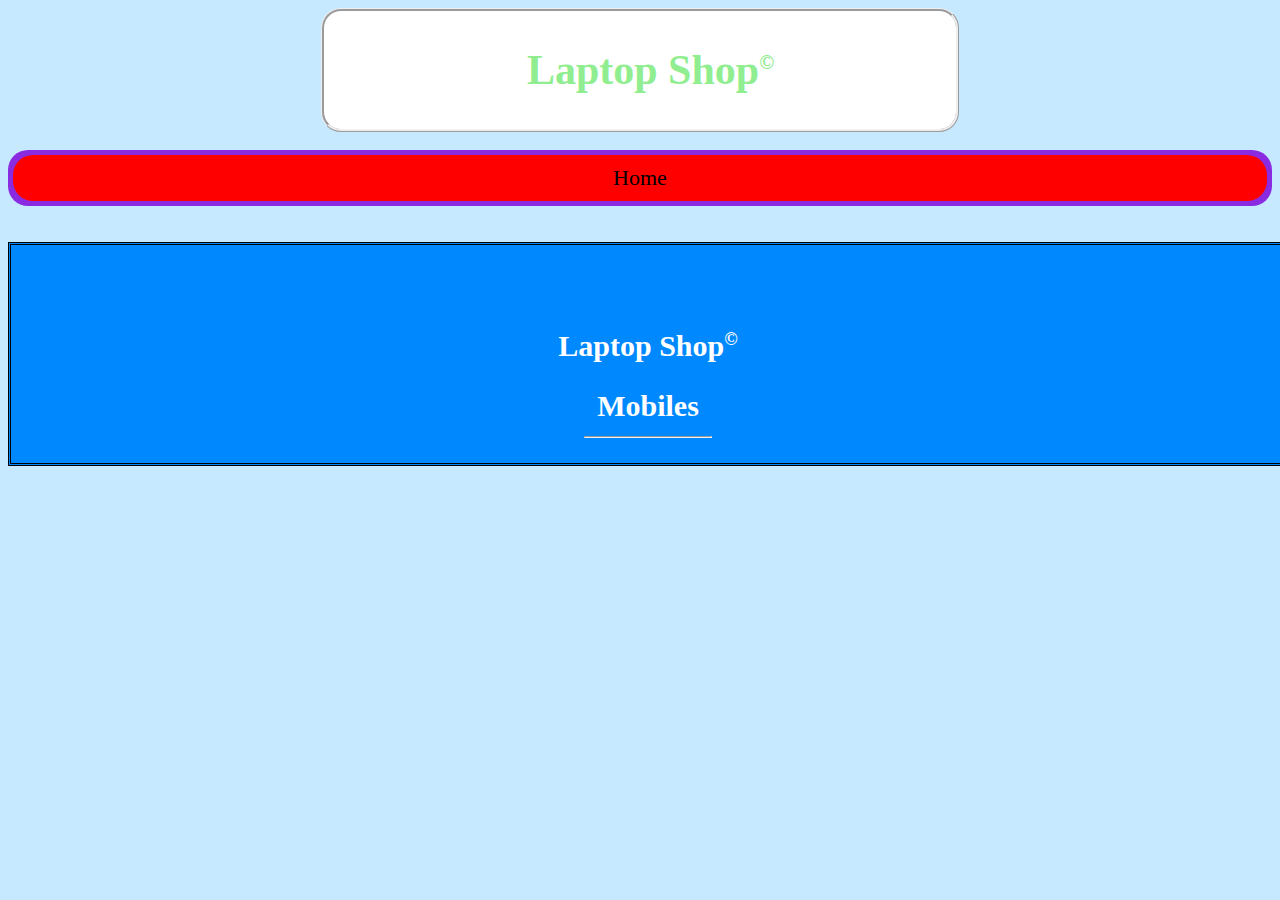
<file: Mobiles.html>
<html>

<head>
    <title>Mobiles</title>
    <link rel="stylesheet" href="style.css">
</head>

<body style="background-color:rgb(199, 233, 255);font-family: 'Lucida Sans';">

    <!--Logo-->
    <body class="body-container">

    <!--Logo-->
    <center>
        <div class="logo">
            <h2>&ensp;<b>Laptop Shop<sup style="font-size: 20px;">&#0169;</sup></b></h2>
        </div>
    </center>

    <!--Home-->
    <table cellpadding=10 cellspacing=5 style="width:100%;border-radius:20px;background-color:blueviolet;">
        <tr align=center>&nbsp;
            <td><a href="Index.html">Home</a></td>
        </tr>
    </table>
    <br><br>
    <div style="border-style:double;line-height:1;background-color:rgb(0, 136, 255);width:100%;padding:5px;">
        <h1 align=center style="color:white;font-size:30px;font-family:'Times New Roman';"><br><br>Laptop Shop<sup style="font-size: 18px;">&#0169;</sup><br><br>Mobiles
            <hr style="width:10%;color: white;">


        </h1>
    </div>

</body>

</html>
</file>
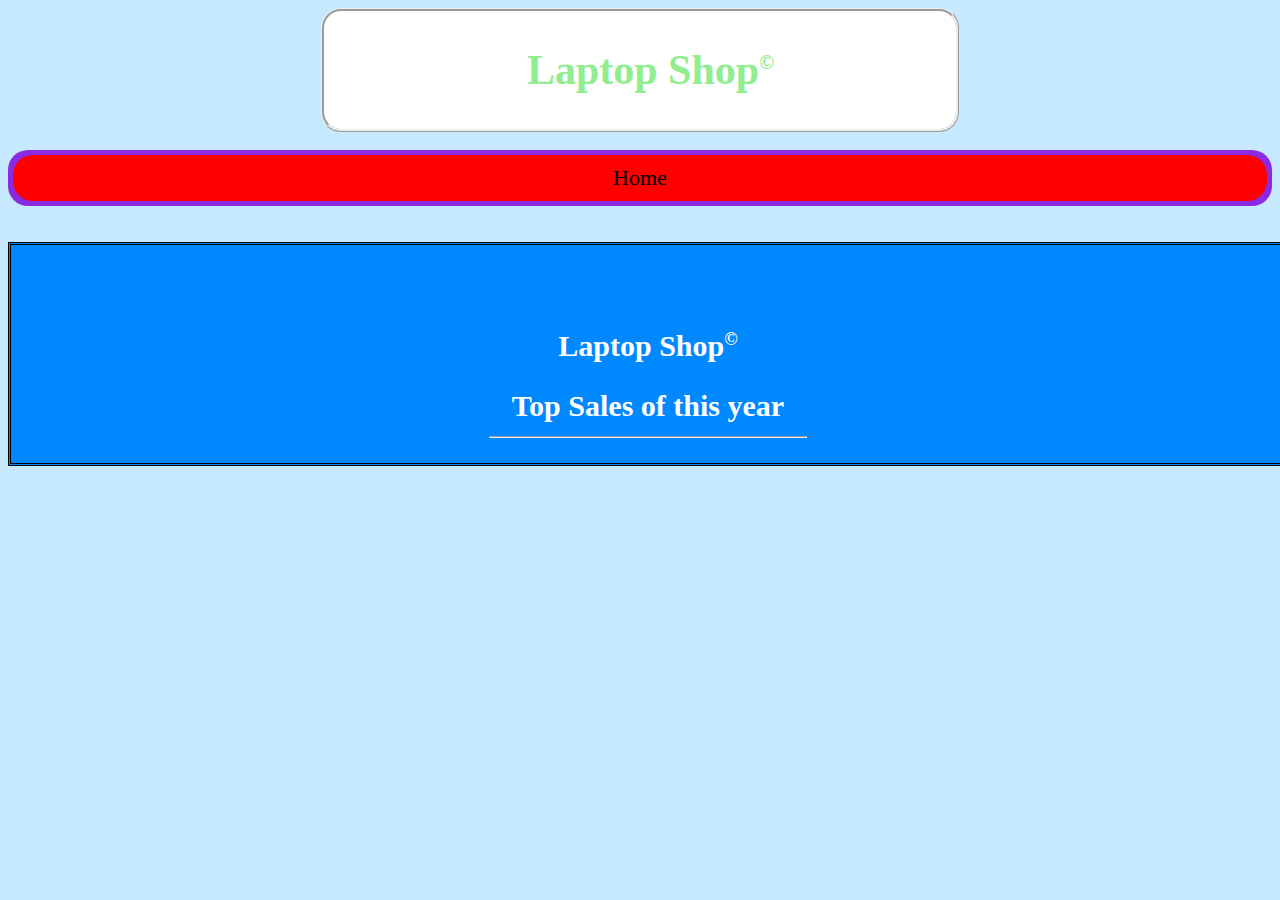
<file: Top.html>
<html>

<head>
    <title>Top Sales</title>
    <link rel="stylesheet" href="style.css">
</head>

<body class="body-container">

    <!--Logo-->
    <center>
        <div class="logo">
            <h2>&ensp;<b>Laptop Shop<sup style="font-size: 20px;">&#0169;</sup></b></h2>
        </div>
    </center>
       <!--Home-->
    <table cellpadding=10 cellspacing=5 style="width:100%;border-radius:20px;background-color:blueviolet;">
        <tr align=center>&nbsp;
            <td><a href="Index.html">Home</a></td>
        </tr>
    </table>
    <br><br>
    <div style="border-style:double;line-height:1;background-color:rgb(0, 136, 255);width:100%;padding:5px;">
        <h1 align=center style="color:white;font-size:30px;font-family:'Times New Roman';"><br><br>Laptop Shop<sup style="font-size: 18px;">&#0169;</sup><br><br>Top Sales of this year
            <hr style="width:25%;color: white;">


        </h1>
    </div>

</body>

</html>
</file>
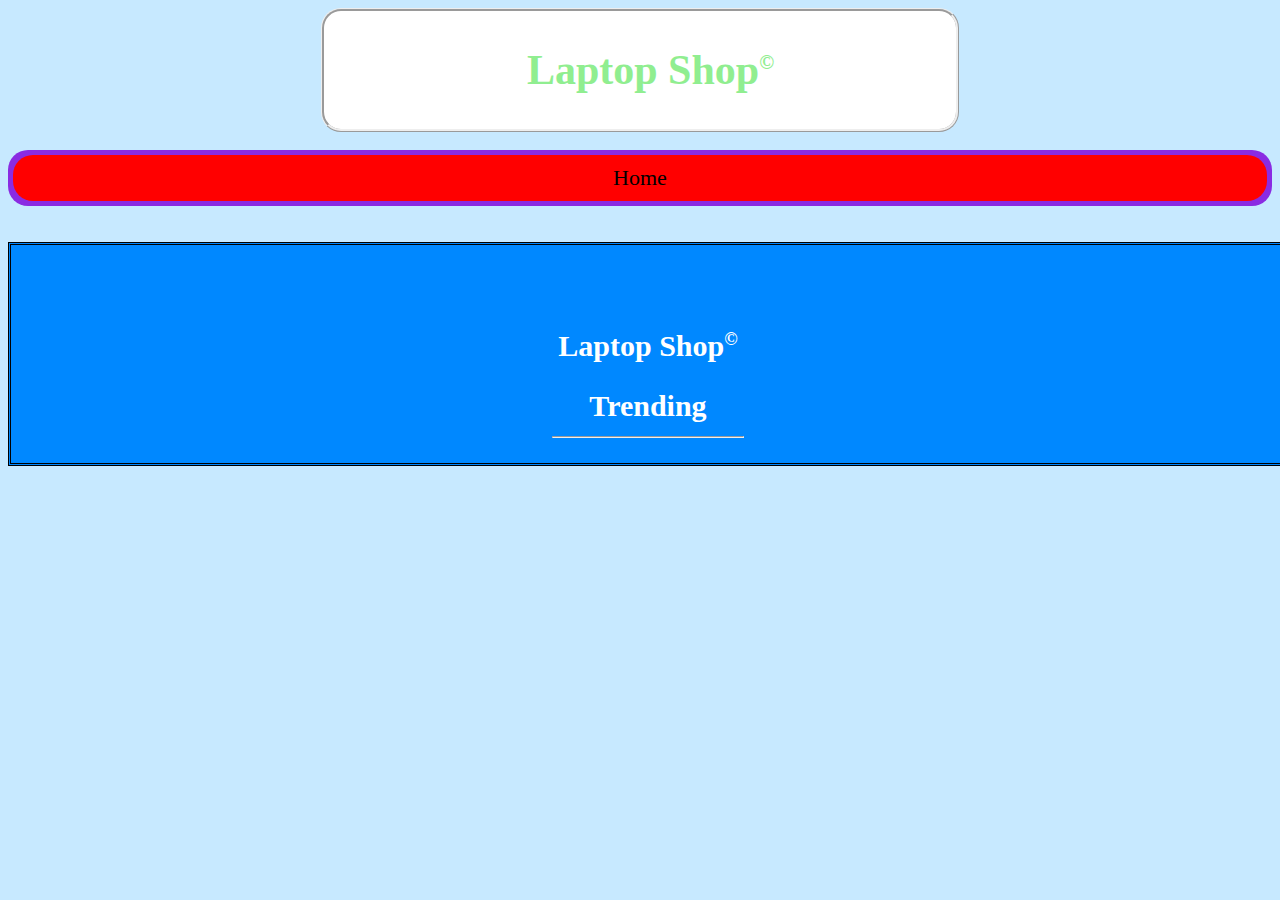
<file: Trending.html>
<html>

<head>
    <title>Trending</title>
    <link rel="stylesheet" href="style.css">
</head>

<body class="body-container">

    <!--Logo-->
    <center>
        <div class="logo">
            <h2>&ensp;<b>Laptop Shop<sup style="font-size: 20px;">&#0169;</sup></b></h2>
        </div>
    </center>
    <!--Home-->
    <table cellpadding=10 cellspacing=5 style="width:100%;border-radius:20px;background-color:blueviolet;">
        <tr align=center>&nbsp;
            <td><a href="Index.html">Home</a></td>
        </tr>
    </table>
    <br><br>
    <div style="border-style:double;line-height:1;background-color:rgb(0, 136, 255);width:100%;padding:5px;">
        <h1 align=center style="color:white;font-size:30px;font-family:'Times New Roman';"><br><br>Laptop Shop<sup style="font-size: 18px;">&#0169;</sup><br><br> Trending
            <hr style="width:15%;color: white;">
        </h1>

    </div>

</body>

</html>
</file>
<file: style.css>
.body-container {
    background-color: rgb(199, 233, 255);
    font-family: 'Lucida Sans';
}

.logo {
    border-style: ridge;
    width: 50%;
    background-color: white;
    font-size: 28px;
    font-family: verdana;
    border-radius: 20px     ;
    color:lightGreen;
}

.quote-container {
    word-spacing: 5px;
    letter-spacing: 5px;
    border-style: outset;
    line-height: 1;
    font-size: 20px;
    font-family: palatino;
    color:blue;
    background-color: aliceblue;
    width: 95%;
    border-radius: 80px;
}


table td {
    background-color: red;
    color: firebrick;
    border-radius:20px
}
td:hover{
    background-color: lightgreen;
}

a {
    text-decoration: none;
    color: black;
    font-size: 22px;
    transition: background-color .5s;
    margin: auto;
    padding: auto;
}

a:hover {
    
    color: orange;
    animation-direction: alternate-reverse;
}

.head {
    border-style: double;
    line-height: 1;
    background-color: cyan;
     margin-left: 0%;
    margin-right: 0%;
    padding: 20px;
}

.p-head {
    color:brown;
    font-size: 30px;
    font-family: 'Times New Roman';
    letter-spacing: 2px;
    word-spacing: 2px;
}

.products {
    margin-left: 2%;
    margin-right: 2%;
    border-style: groove;
    border-color: indigo;
    line-height: 1;
    font-size: 18px;
    font-family: 'Times New Roman';
    color: black;
    background-color:lightgreen;
    border-radius: 10px;
}

.product-head {
    margin-left: 20%;
    font-size: 28px;
    line-height: 0.40;
}

.product-detail {
    margin-left: 20%;
    font-size: 15px;
    line-height: 1.50;
    color: gray;
}

.cost {
    font-size: 30px;
    color: orangered;
}

.rate {
    font-size: 33px;
    color: gold;
}

.br {
    display: block;
    margin-bottom: 2px;
}

.final {
    line-height: 1;
    background-color: rgb(0, 136, 255);
    width: 100%;
}
span{
    margin: auto;
    color: white;
    text-align: center;
}
</file>
